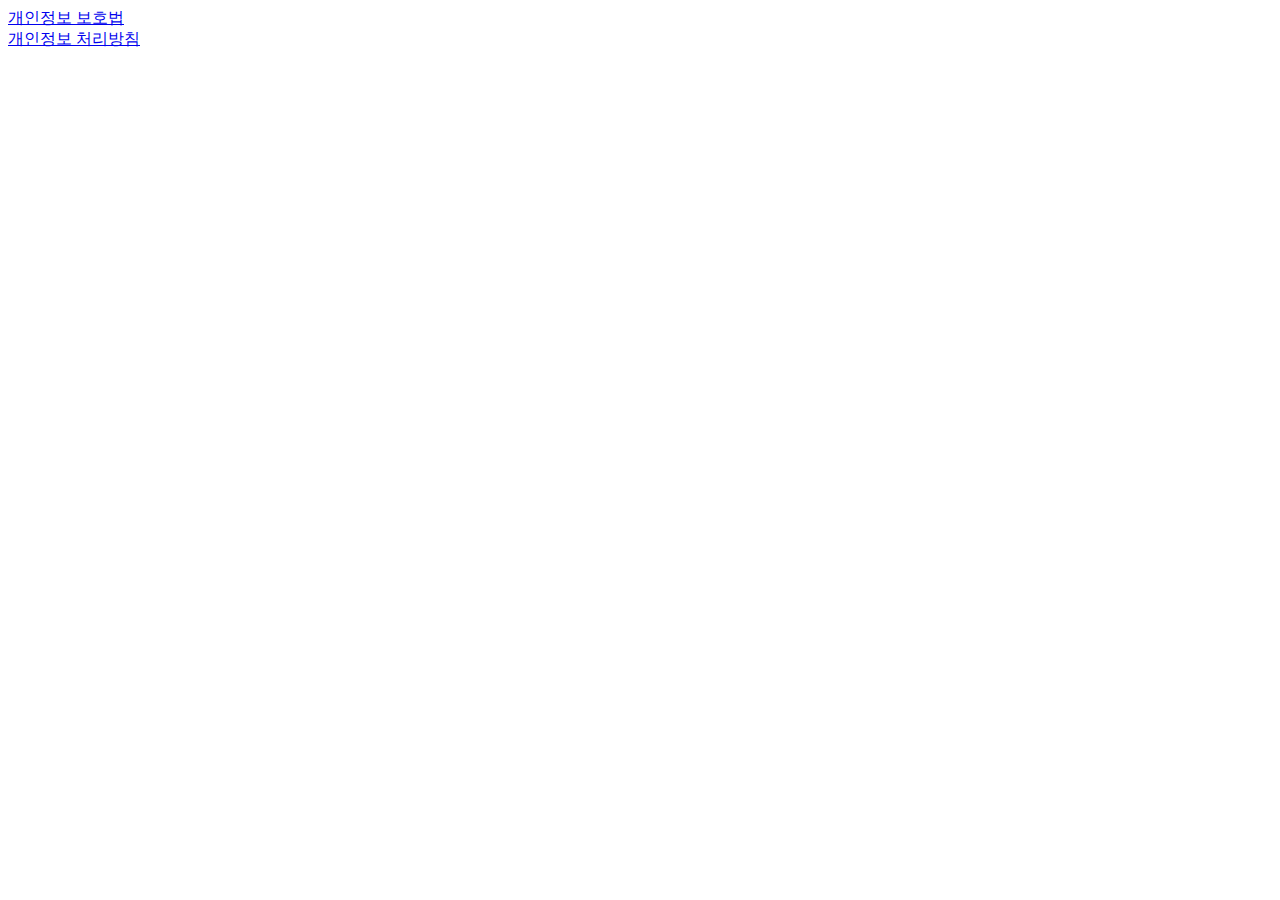
<file: sprint_01/privacy.html>
<html>
    <a href="https://www.law.go.kr/%EB%B2%95%EB%A0%B9/%EA%B0%9C%EC%9D%B8%EC%A0%95%EB%B3%B4%EB%B3%B4%ED%98%B8%EB%B2%95">개인정보 보호법</a>
    <br>
    <a href="https://www.pipc.go.kr/np/cop/bbs/selectBoardArticle.do?bbsId=BS217&mCode=D010030000&nttId=7909#LINK">개인정보 처리방침</a>
</html>
</file>
